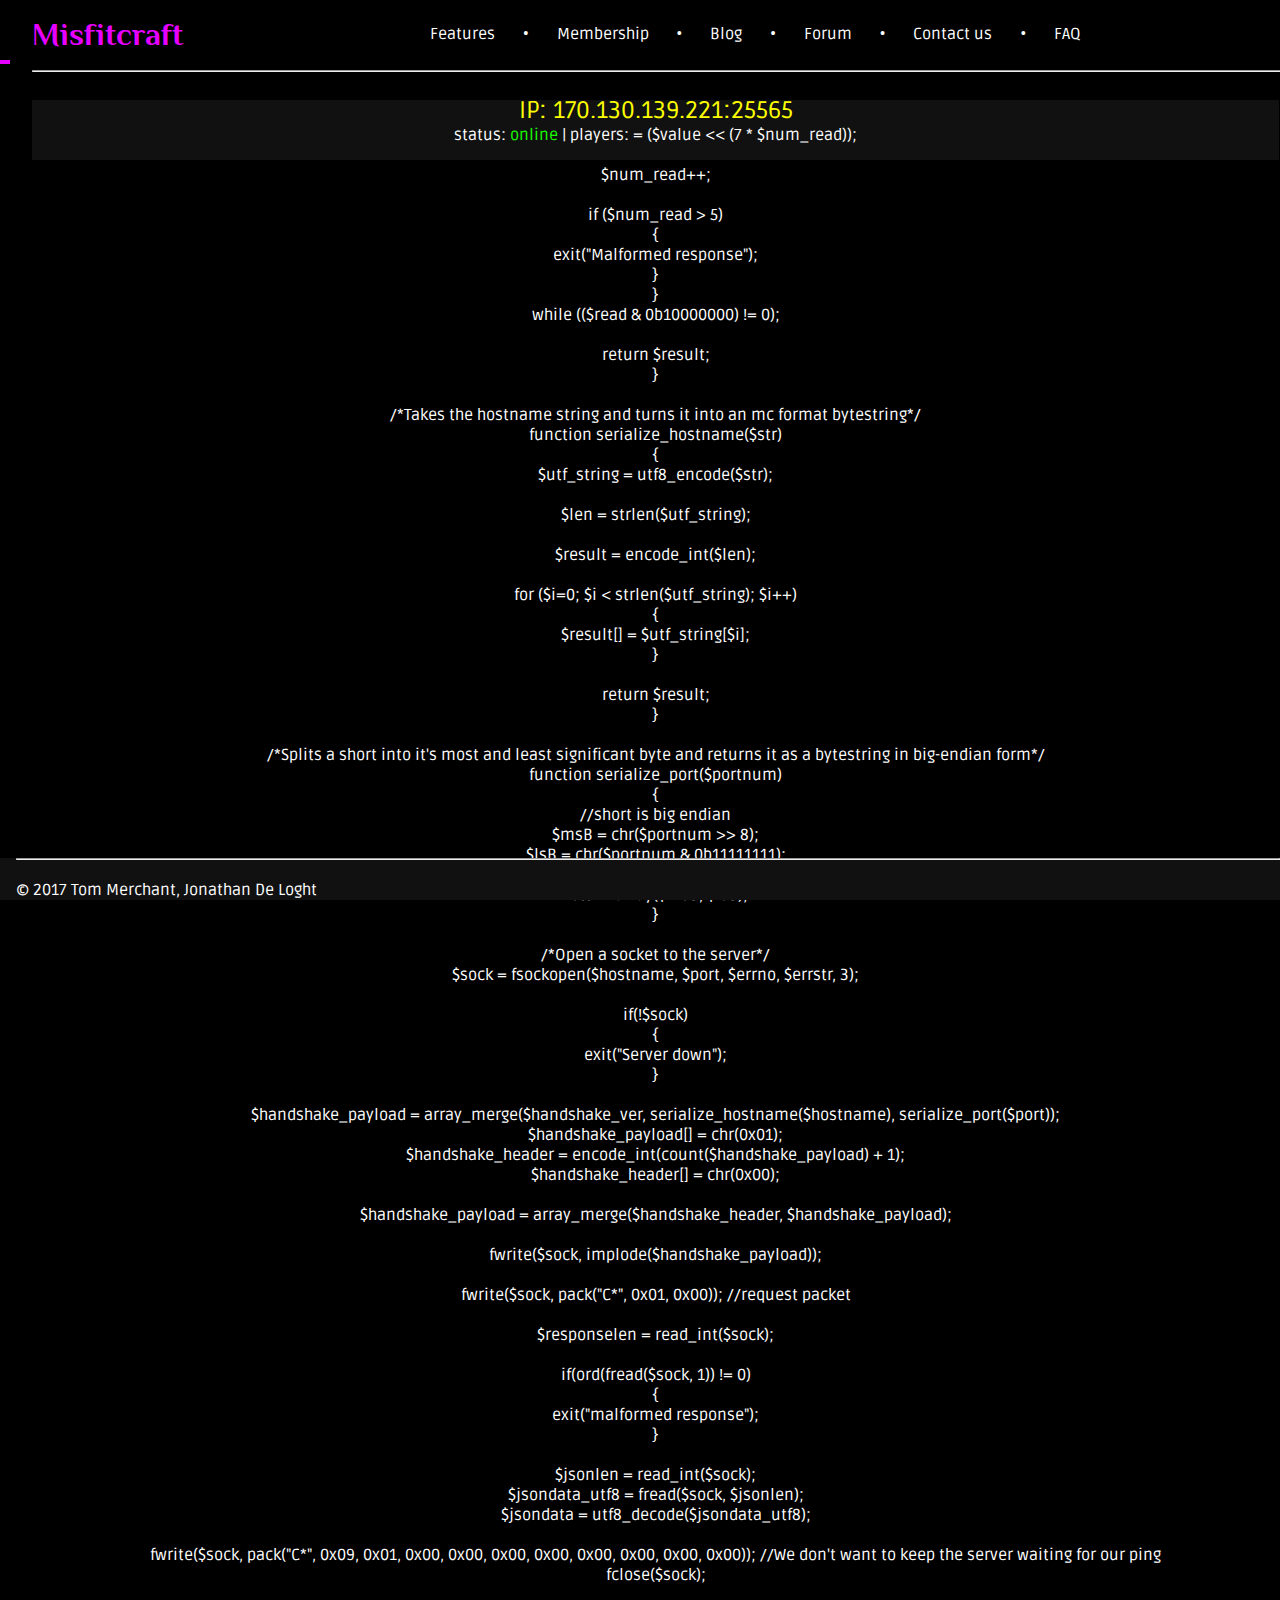
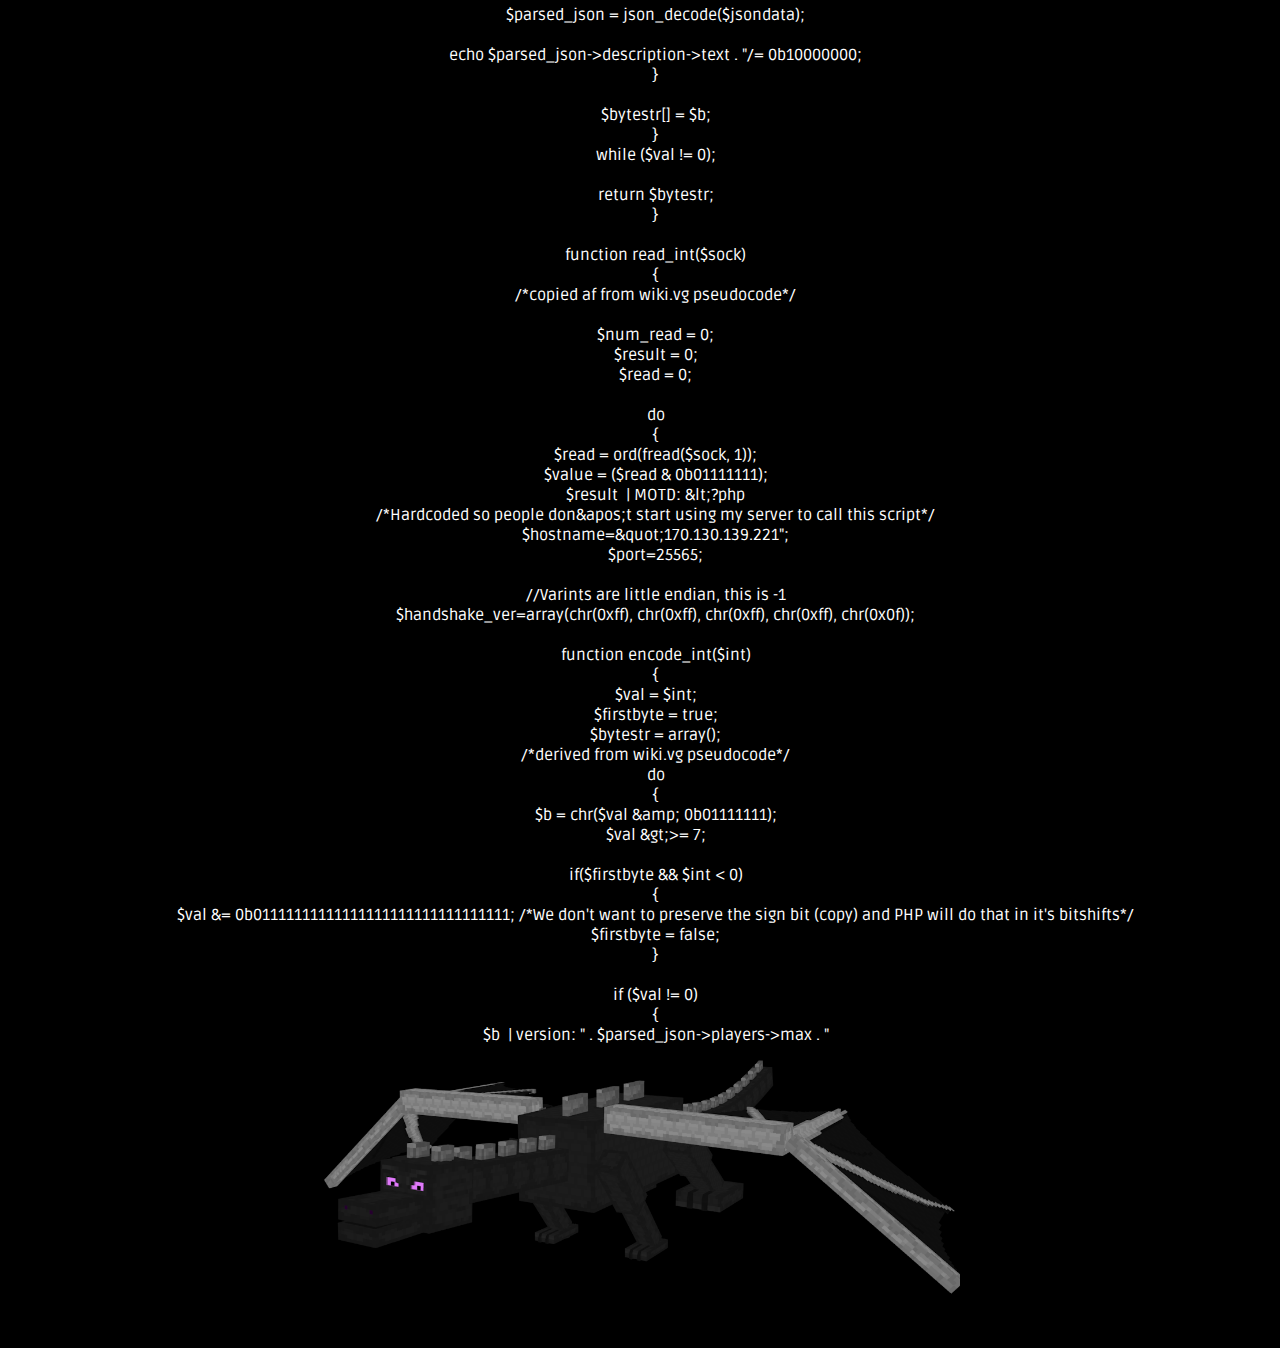
<file: index.html>
<!-- TODO: PHP Content loading script + fade in animations -->
<!DOCTYPE html>
<html>
  <head>
    <meta charset="utf-8">
    <title>Misfitcraft - Minecraft Server!</title>
    <link rel="stylesheet" href="css/master.css">
    <link rel="stylesheet" href="css/statusbox.css">
    <link rel="stylesheet" href="css/navbar.css">
    <script src="https://code.jquery.com/jquery-3.2.1.min.js" integrity="sha256-hwg4gsxgFZhOsEEamdOYGBf13FyQuiTwlAQgxVSNgt4=" crossorigin="anonymous"></script>
    <script src="js/basicfunctions.js" charset="utf-8"></script>
  </head>
  <body>
    <header id="top" class="pageheader">
      <div id="underline">
        
      </div>
      <h1 class="unselectable overflow-ellipsis navbutton selected" title="Misfitcraft">Misfitcraft</h1>
      
      <div class="navbar unselectable">
        <a class="navbutton" href="#">Features</a>
        <span class="bullet">&bullet;</span>
        <a class="navbutton" href="#">Membership</a>
        <span class="bullet">&bullet;</span>
        <a class="navbutton" href="#">Blog</a>
        <span class="bullet">&bullet;</span>
        <a class="navbutton" href="#">Forum</a>
        <span class="bullet">&bullet;</span>
        <a class="navbutton" href="#">Contact us</a>
        <span class="bullet">&bullet;</span>
        <a class="navbutton" href="FAQ.html">FAQ</a>
      </div>
      
      <br>
    </header>
    
    <hr class="headerline">
    
    <div class="statusbox">
      <p title="IP:&nbsp;170.130.139.221:25565" class="overflow-ellipsis ippara"><span class="unselectable">IP:&nbsp;</span>170.130.139.221:25565</p>
      <div class="status">
        <p class="unselectable overflow-ellipsis">status:&nbsp;<span class="upstatus"></span>&nbsp;|&nbsp;players:&nbsp;<span class="serverplayers"></span>&nbsp;|&nbsp;MOTD:&nbsp;<span class="servermotd"></span>&nbsp;|&nbsp;version:&nbsp;<span class="serverversion"></span></p>
      </div>
    </div>
    
    <div class="contentbox">
      <div class="content">
        <img src="res/dragon.png" class="unselectable" style="z-index: -100;height:auto;width:50vw;top:0" alt="">
        <div class="" id="news">
          
        </div>
      </div>
    </div>
    
    <footer id="bottom" class="pagefooter">
      <hr/>
      <br/>
      <p>&copy; 2017 Tom Merchant, Jonathan De Loght</p>
    </footer>
    <script src="js/status.js" charset="utf-8"></script>
    <script src="js/navigation.js" charset="utf-8"></script>
  </body>
</html>
</file>
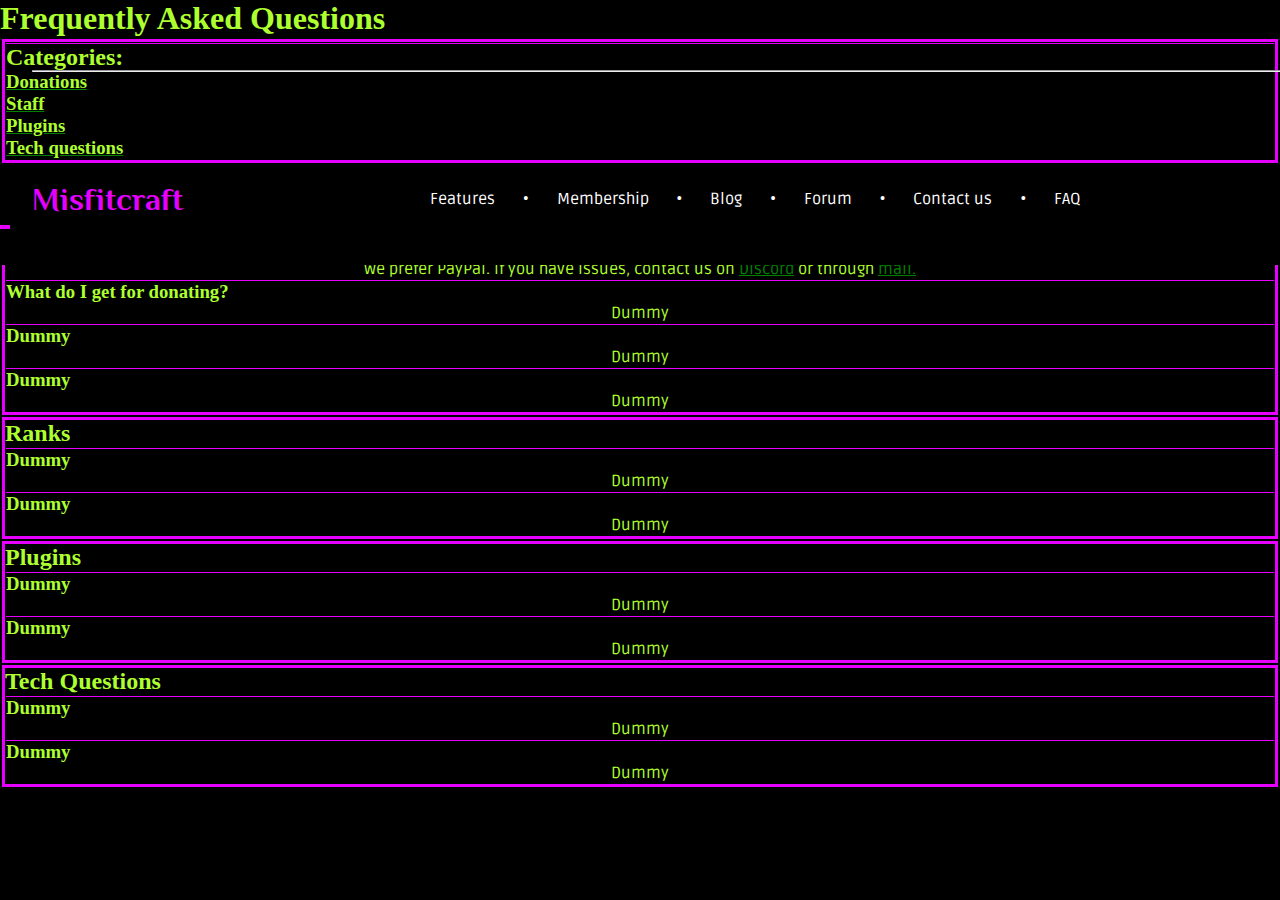
<file: FAQ.html>
<!DOCTYPE html>
<html lang="en">
<head>
    <meta charset="UTF-8">
    <title>FAQ</title>
    <link rel="stylesheet" href="css/FAQ.css">
    <link rel="stylesheet" href="css/master.css">
    <link rel="stylesheet" href="css/statusbox.css">
    <link rel="stylesheet" href="css/navbar.css">
    <script src="https://code.jquery.com/jquery-3.2.1.min.js" integrity="sha256-hwg4gsxgFZhOsEEamdOYGBf13FyQuiTwlAQgxVSNgt4=" crossorigin="anonymous"></script>
    <script src="js/basicfunctions.js" charset="utf-8"></script>
</head>
<body>
<header><h1>Frequently Asked Questions</h1></header>
<!-- Table of contents -->
<section id="Index">
    <article>
        <header><h2>Categories:</h2></header>
        <a href="#Donations"><h3>Donations</h3></a>
        <a href="#Ranks"><h3>Staff</h3></a>
        <a href="#Plugins"><h3>Plugins</h3></a>
        <a href="#Tech"><h3>Tech questions</h3></a>
    </article>
</section>
<header id="top" class="pageheader">
    <div id="underline">

    </div>
    <h1 class="unselectable overflow-ellipsis navbutton selected" title="Misfitcraft">Misfitcraft</h1>

    <div class="navbar unselectable">
        <a class="navbutton" href="#">Features</a>
        <span class="bullet">&bullet;</span>
        <a class="navbutton" href="#">Membership</a>
        <span class="bullet">&bullet;</span>
        <a class="navbutton" href="#">Blog</a>
        <span class="bullet">&bullet;</span>
        <a class="navbutton" href="#">Forum</a>
        <span class="bullet">&bullet;</span>
        <a class="navbutton" href="#">Contact us</a>
        <span class="bullet">&bullet;</span>
        <a class="navbutton" href="FAQ.html">FAQ</a>
    </div>

    <br>
</header>

<hr class="headerline">
<!-- Start of sections -->
<section id="Donations">
    <header><h2>Donations</h2></header>
    <!-- Perhaps if subsections grow, a ToC per section is required -->
    <article class="Question">
        <header><h3>How do I donate?</h3></header>
        <p>You can donate through PayPal <a href="https://paypal.me/misfitcraft">Here</a>,<br>
            Or alternatively Google Wallet: misfitcraft.finance@gmail.com <br>
            We prefer PayPal. If you have issues, contact us on <a href="https://discord.gg/sgm8SCC">Discord</a> or
            through
            <a href="mailto:misfitcraft.finance@gmail.com">mail.</a> <br>
        </p>
    </article>
    <article class="Question">
        <header><h3>What do I get for donating?</h3></header>
        <p>Dummy</p>
    </article>
    <article class="Question">
        <header><h3>Dummy</h3></header>
        <p>Dummy</p>
    </article>
    <article class="Question">
        <header><h3>Dummy</h3></header>
        <p>Dummy</p>
    </article>
</section>

<section id="Ranks">
    <header><h2>Ranks</h2></header>
    <article class="Question">
        <header><h3>Dummy</h3></header>
        <p>Dummy</p>
    </article>
    <article class="Question">
        <header><h3>Dummy</h3></header>
        <p>Dummy</p>
    </article>
</section>
<section id="Plugins">
    <header><h2>Plugins</h2></header>
    <article class="Question">
        <header><h3>Dummy</h3></header>
        <p>Dummy</p>
    </article>
    <article class="Question">
        <header><h3>Dummy</h3></header>
        <p>Dummy</p>
    </article>
</section>
<section id="Tech">
    <header><h2>Tech Questions</h2></header>
    <article class="Question">
        <header><h3>Dummy</h3></header>
        <p>Dummy</p>
    </article>
    <article class="Question">
        <header><h3>Dummy</h3></header>
        <p>Dummy</p>
    </article>
</section>
</body>
</html>
</file>
<file: css/master.css>
@import url('https://fonts.googleapis.com/css?family=Philosopher:700|Ruda');
/*This is very inspecific so safe (more specific defs override),
means all margins and padding will have tobe set by us if we want them,
but this is a good thing*/
*
{
  margin: 0;
  padding: 0;
}

/*
html
{
  pointer-events: none; THIS IS FOR CAPTURING EVENTS OVER A NEGATIVE Z-INDEX VALUE, THIS WILL CAUSE HEADACHES
}*/

body
{
  background-color: #000;
}

h1
{
  display: inline;
}

span
{
  white-space:nowrap;
}

hr
{
  color: white;
}

p
{
  font-family: Ruda, sans-serif;
}

article>p
{
  margin-left: 20%;
  margin-right: 20%;
  text-align: center;
}

.pageheader
{
  width: 100%;
  min-height: 2em;
  position: fixed;
  display: flex;
  justify-content: space-between;
  background-color: black;
  z-index: 3;
}

.pageheader>h1
{
  color: #e500ff;
  font-family: 'Philosopher', sans-serif;
  font-size: 2em;
  margin-left: 1em;
  padding-top: 0.5em;
  padding-left: 0px;
  text-align: left;
  left: 0;
}

.headerline
{
  position: fixed;
  top: 4.4em;
  width: 100%;
  z-index: 10;
  left:1em;
}

.heading
{
  color: #e500ff;
  font-family: 'Philosopher', sans-serif;
  font-size: 4em;
}

.contentbox
{
  text-align: center;
  color: white;
  margin-top: 6.5em; /*So it doesn't get hidden behind the header*/
  margin-bottom: 3em; /*So it doesn't get hidden behind the footer*/
}

.pagefooter
{
  font-family: 'Ruda', sans-serif;
  width: 100%;
  text-align: left;
  bottom: 0;
  position: fixed;
  background-color: #111111;
}

.pagefooter>p
{
  margin-left: 1em;
  color: white;
}

hr
{
  margin-left: 1em;
  text-align: left;
  width: calc(100% - 1em - 1);
}


.overflow-ellipsis
{
  text-overflow: ellipsis;
  overflow: hidden;
}

.unselectable
{
  user-select: none;
  -webkit-user-select: none;
  -moz-user-select: none;
}
</file>
<file: css/statusbox.css>
.statusbox
{
  text-align: center;
  display: inline-block;
  width: calc(100% - 2em - 1px);
  max-height: 4em;
  position: relative;
  top: 6em;
  background-color: #111111;
  left: 2em;
}

.statusbox>p
{
  font-size: 1.5em;
  font-family: 'Ruda', 'sans-serif';
  color: #FDFF00;
  text-align: center;
  position: relative;
  margin-left: 20px;
  margin-right: 20px;
}

.status
{
  color: white;
  font-family: 'Ruda', 'sans-serif';
  font-size: 1em;
}
</file>
<file: css/navbar.css>
@import url('https://fonts.googleapis.com/css?family=Fredoka+One|Ruda');

.navbar
{
  display: inline;
  margin-left: auto;
  margin-right: auto;
  margin-top: 1.5em;
}

.navbutton
{
  max-height: 3.75em;
  padding: 1.5em;
  font-family: 'Ruda', 'sans-serif';
  font-size: 1em;
  color: white;
  text-decoration: none;
}

.navbutton.selected, .navbutton.selected:hover
{
  cursor: default;
}

.navbutton:hover
{
  color: #e500ff;
}

.navbuttons
{
  position: relative;
  min-height: 3.75em;
  z-index: 0;
}

.bullet
{
  color: white;
  text-align: center;
}

#underline
{
  min-width: 10px;
  min-height: 3.75em;
  display: block;
  border-bottom: 0.25em solid #e500ff;
  position: absolute;
  float: left;
  z-index: -5;
  transition: all ease 0.3s;
}
</file>
<file: css/FAQ.css>
section {
    border: solid #e500ff 3px;
    border-collapse: collapse;
    margin: 2px;
}
article{
    border-top: solid #e500ff 1px;
    margin: 1px;
}

h1, h2, h3, p{
    color: greenyellow;
}

a{
    color: green;
}
a:hover{
    color: #e500ff;
}

a:visited{
    color: green;
}
</file>
